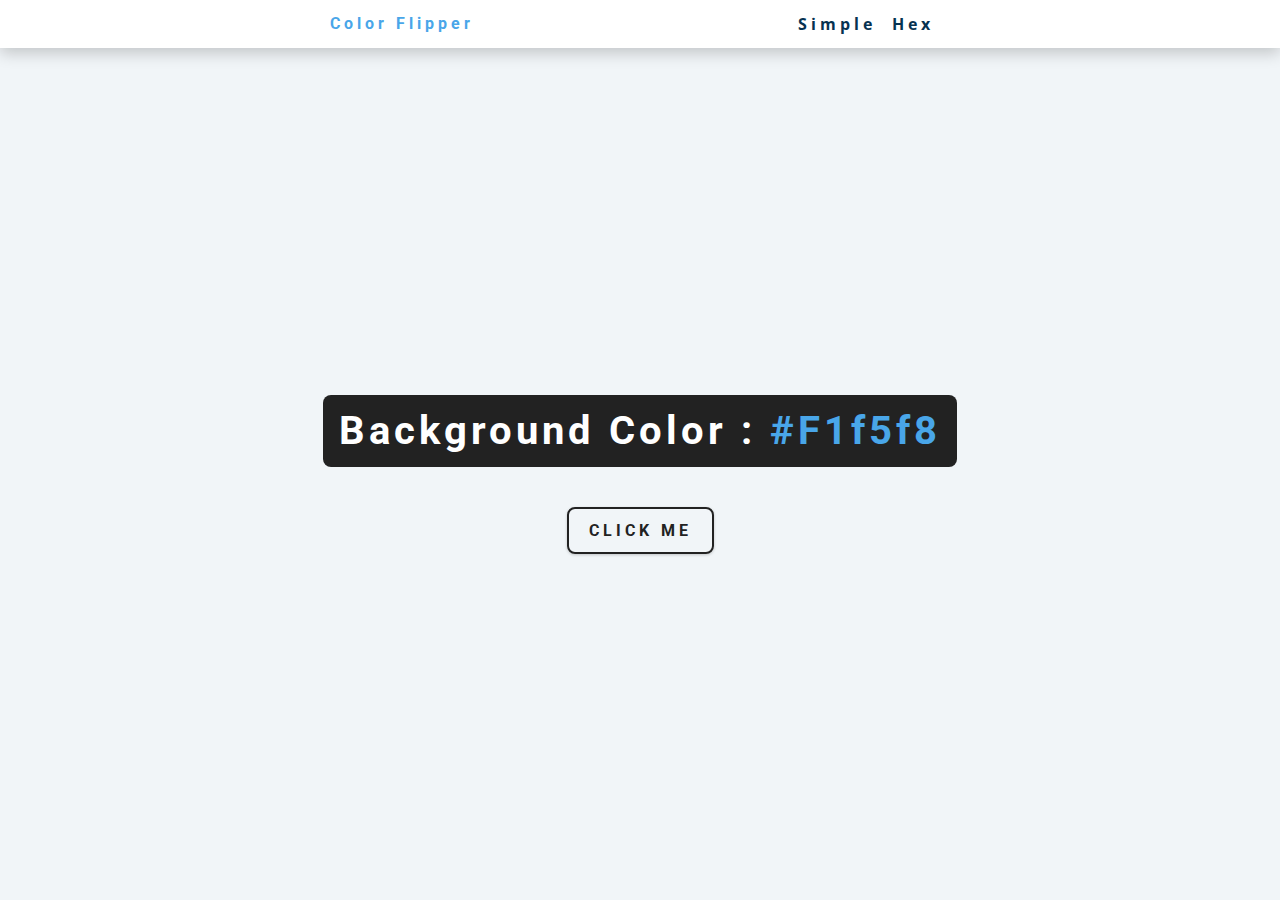
<file: index.html>
<!DOCTYPE html>
<html lang="en">
  <head>
    <meta charset="UTF-8" />
    <meta name="viewport" content="width=device-width, initial-scale=1.0" />
    <title>Color Flipper || Simple</title>
    <!-- styles -->
    <link rel="stylesheet" href="style.css" />
  </head>
  <body>
    <nav>
      <div class="nav-center">
        <h4>color flipper</h4>
        <ul class="nav-links">
          <li><a href="index.html">simple</a></li>
          <li><a href="hex.html">hex</a></li>
        </ul>
      </div>
    </nav>
    <main>
      <div class="container">
        <h2>background color : <span class="color">#f1f5f8</span></h2>
        <button class="btn btn-hero" id="btn" onclick="changecolor()">click me</button>
      </div>
    </main>
    <!-- javascript -->
    <script src="index.js"></script>
  </body>
</html>
</file>
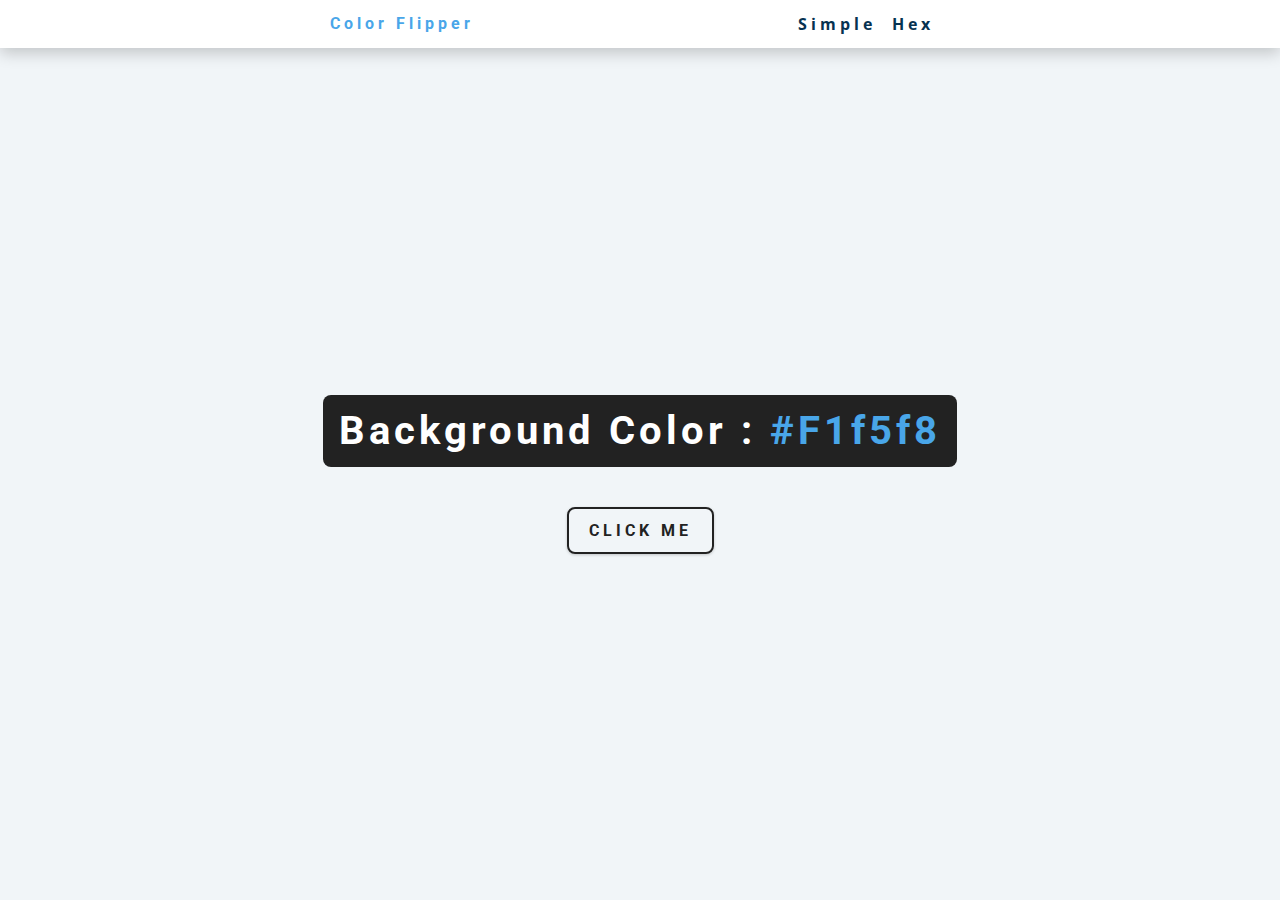
<file: hex.html>
<!DOCTYPE html>
<html lang="en">
  <head>
    <meta charset="UTF-8" />
    <meta name="viewport" content="width=device-width, initial-scale=1.0" />
    <title>Color Flipper || Hex</title>
    <!-- styles -->
    <link rel="stylesheet" href="hex.css" />
  </head>

  <body>
    <nav>
      <div class="nav-center">
        <h4>color flipper</h4>
        <ul class="nav-links">
          <li><a href="index.html">simple</a></li>
          <li><a href="hex.html">hex</a></li>
        </ul>
      </div>
    </nav>
    <main>
      <div class="container">
        <h2>background color : <span class="color">#f1f5f8</span></h2>
        <button onclick ="changecolor()" class="btn btn-hero" id="btn">click me</button>
      </div>
    </main>
    <!-- javascript -->
    <script src="hex.js"></script>
  </body>
</html>
</file>
<file: style.css>
/*
=============== 
Fonts
===============
*/
@import url("https://fonts.googleapis.com/css?family=Open+Sans|Roboto:400,700&display=swap");

/*
=============== 
Variables
===============
*/

:root {
  /* dark shades of primary color*/
  --clr-primary-1: hsl(205, 86%, 17%);
  --clr-primary-2: hsl(205, 77%, 27%);
  --clr-primary-3: hsl(205, 72%, 37%);
  --clr-primary-4: hsl(205, 63%, 48%);
  /* primary/main color */
  --clr-primary-5: hsl(205, 78%, 60%);
  /* lighter shades of primary color */
  --clr-primary-6: hsl(205, 89%, 70%);
  --clr-primary-7: hsl(205, 90%, 76%);
  --clr-primary-8: hsl(205, 86%, 81%);
  --clr-primary-9: hsl(205, 90%, 88%);
  --clr-primary-10: hsl(205, 100%, 96%);
  /* darkest grey - used for headings */
  --clr-grey-1: hsl(209, 61%, 16%);
  --clr-grey-2: hsl(211, 39%, 23%);
  --clr-grey-3: hsl(209, 34%, 30%);
  --clr-grey-4: hsl(209, 28%, 39%);
  /* grey used for paragraphs */
  --clr-grey-5: hsl(210, 22%, 49%);
  --clr-grey-6: hsl(209, 23%, 60%);
  --clr-grey-7: hsl(211, 27%, 70%);
  --clr-grey-8: hsl(210, 31%, 80%);
  --clr-grey-9: hsl(212, 33%, 89%);
  --clr-grey-10: hsl(206, 33%, 96%);
  --clr-white: #fff;
  --clr-red-dark: hsl(360, 67%, 44%);
  --clr-red-light: hsl(360, 71%, 66%);
  --clr-green-dark: hsl(125, 67%, 44%);
  --clr-green-light: hsl(125, 71%, 66%);
  --clr-black: #222;
  --ff-primary: "Roboto", sans-serif;
  --ff-secondary: "Open Sans", sans-serif;
  --transition: all 0.3s linear;
  --spacing: 0.25rem;
  --radius: 0.5rem;
  --light-shadow: 0 5px 15px rgba(0, 0, 0, 0.1);
  --dark-shadow: 0 5px 15px rgba(0, 0, 0, 0.2);
  --max-width: 1170px;
  --fixed-width: 620px;
}
/*
=============== 
Global Styles
===============
*/

*,
::after,
::before {
  margin: 0;
  padding: 0;
  box-sizing: border-box;
}
body {
  font-family: var(--ff-secondary);
  background: #F1f5f8;
  color: var(--clr-grey-1);
  line-height: 1.5;
  font-size: 0.875rem;
}
ul {
  list-style-type: none;
}
a {
  text-decoration: none;
}
img:not(.nav-logo) {
  width: 100%;
  display: block;
}

h1,
h2,
h3,
h4 {
  letter-spacing: var(--spacing);
  text-transform: capitalize;
  line-height: 1.25;
  margin-bottom: 0.75rem;
  font-family: var(--ff-primary);
}
h1 {
  font-size: 3rem;
}
h2 {
  font-size: 2rem;
}
h3 {
  font-size: 1.25rem;
}
h4 {
  font-size: 0.875rem;
}
p {
  margin-bottom: 1.25rem;
  color: var(--clr-grey-5);
}
@media screen and (min-width: 800px) {
  h1 {
    font-size: 4rem;
  }
  h2 {
    font-size: 2.5rem;
  }
  h3 {
    font-size: 1.75rem;
  }
  h4 {
    font-size: 1rem;
  }
  body {
    font-size: 1rem;
  }
  h1,
  h2,
  h3,
  h4 {
    line-height: 1;
  }
}
/*  global classes */

.btn {
  font-family: var(--ff-primary);
  text-transform: uppercase;
  background: transparent;
  color: var(--clr-black);
  padding: 0.375rem 0.75rem;
  letter-spacing: var(--spacing);
  display: inline-block;
  font-weight: 700;
  transition: var(--transition);
  font-size: 0.875rem;
  border: 2px solid var(--clr-black);
  cursor: pointer;
  box-shadow: 0 1px 3px rgba(0, 0, 0, 0.2);
  border-radius: var(--radius);
}
.btn:hover {
  color: var(--clr-white);
  background: var(--clr-black);
}
.btn-hero {
  font-size: 1rem;
  padding: 0.75rem 1.25rem;
}
/* section */
.section {
  padding: 5rem 0;
}

.section-center {
  width: 90vw;
  margin: 0 auto;
  max-width: 1170px;
}
@media screen and (min-width: 992px) {
  .section-center {
    width: 95vw;
  }
}
/*
=============== 
Nav
===============
*/
nav {
  background: var(--clr-white);
  height: 3rem;
  display: grid;
  align-items: center;
  box-shadow: var(--dark-shadow);
}
.nav-center {
  width: 90vw;
  max-width: var(--fixed-width);
  margin: 0 auto;
  display: flex;
  align-items: center;
  justify-content: space-between;
}
.nav-center h4 {
  margin-bottom: 0;
  color: var(--clr-primary-5);
}
.nav-links {
  display: flex;
}
nav a {
  text-transform: capitalize;
  font-weight: 700;
  font-size: 1rem;
  color: var(--clr-primary-1);
  letter-spacing: var(--spacing);
  margin-right: 1rem;
}
nav a:hover {
  color: var(--clr-primary-5);
}
/*
=============== 
Container
===============
*/
main {
  min-height: calc(100vh - 3rem);
  display: grid;
  place-items: center;
}
.container {
  text-align: center;
}
.container h2 {
  background: var(--clr-black);
  color: var(--clr-white);
  padding: 1rem;
  border-radius: var(--radius);
  margin-bottom: 2.5rem;
}
.color {
  color: var(--clr-primary-5);
}
</file>
<file: hex.css>
/*
=============== 
Fonts
===============
*/
@import url("https://fonts.googleapis.com/css?family=Open+Sans|Roboto:400,700&display=swap");

/*
=============== 
Variables
===============
*/

:root {
  /* dark shades of primary color*/
  --clr-primary-1: hsl(205, 86%, 17%);
  --clr-primary-2: hsl(205, 77%, 27%);
  --clr-primary-3: hsl(205, 72%, 37%);
  --clr-primary-4: hsl(205, 63%, 48%);
  /* primary/main color */
  --clr-primary-5: hsl(205, 78%, 60%);
  /* lighter shades of primary color */
  --clr-primary-6: hsl(205, 89%, 70%);
  --clr-primary-7: hsl(205, 90%, 76%);
  --clr-primary-8: hsl(205, 86%, 81%);
  --clr-primary-9: hsl(205, 90%, 88%);
  --clr-primary-10: hsl(205, 100%, 96%);
  /* darkest grey - used for headings */
  --clr-grey-1: hsl(209, 61%, 16%);
  --clr-grey-2: hsl(211, 39%, 23%);
  --clr-grey-3: hsl(209, 34%, 30%);
  --clr-grey-4: hsl(209, 28%, 39%);
  /* grey used for paragraphs */
  --clr-grey-5: hsl(210, 22%, 49%);
  --clr-grey-6: hsl(209, 23%, 60%);
  --clr-grey-7: hsl(211, 27%, 70%);
  --clr-grey-8: hsl(210, 31%, 80%);
  --clr-grey-9: hsl(212, 33%, 89%);
  --clr-grey-10: hsl(206, 33%, 96%);
  --clr-white: #fff;
  --clr-red-dark: hsl(360, 67%, 44%);
  --clr-red-light: hsl(360, 71%, 66%);
  --clr-green-dark: hsl(125, 67%, 44%);
  --clr-green-light: hsl(125, 71%, 66%);
  --clr-black: #222;
  --ff-primary: "Roboto", sans-serif;
  --ff-secondary: "Open Sans", sans-serif;
  --transition: all 0.3s linear;
  --spacing: 0.25rem;
  --radius: 0.5rem;
  --light-shadow: 0 5px 15px rgba(0, 0, 0, 0.1);
  --dark-shadow: 0 5px 15px rgba(0, 0, 0, 0.2);
  --max-width: 1170px;
  --fixed-width: 620px;
}
/*
=============== 
Global Styles
===============
*/

*,
::after,
::before {
  margin: 0;
  padding: 0;
  box-sizing: border-box;
}
body {
  font-family: var(--ff-secondary);
  background: #F1f5f8;
  color: var(--clr-grey-1);
  line-height: 1.5;
  font-size: 0.875rem;
}
ul {
  list-style-type: none;
}
a {
  text-decoration: none;
}
img:not(.nav-logo) {
  width: 100%;
  display: block;
}

h1,
h2,
h3,
h4 {
  letter-spacing: var(--spacing);
  text-transform: capitalize;
  line-height: 1.25;
  margin-bottom: 0.75rem;
  font-family: var(--ff-primary);
}
h1 {
  font-size: 3rem;
}
h2 {
  font-size: 2rem;
}
h3 {
  font-size: 1.25rem;
}
h4 {
  font-size: 0.875rem;
}
p {
  margin-bottom: 1.25rem;
  color: var(--clr-grey-5);
}
@media screen and (min-width: 800px) {
  h1 {
    font-size: 4rem;
  }
  h2 {
    font-size: 2.5rem;
  }
  h3 {
    font-size: 1.75rem;
  }
  h4 {
    font-size: 1rem;
  }
  body {
    font-size: 1rem;
  }
  h1,
  h2,
  h3,
  h4 {
    line-height: 1;
  }
}
/*  global classes */

.btn {
  font-family: var(--ff-primary);
  text-transform: uppercase;
  background: transparent;
  color: var(--clr-black);
  padding: 0.375rem 0.75rem;
  letter-spacing: var(--spacing);
  display: inline-block;
  font-weight: 700;
  transition: var(--transition);
  font-size: 0.875rem;
  border: 2px solid var(--clr-black);
  cursor: pointer;
  box-shadow: 0 1px 3px rgba(0, 0, 0, 0.2);
  border-radius: var(--radius);
}
.btn:hover {
  color: var(--clr-white);
  background: var(--clr-black);
}
.btn-hero {
  font-size: 1rem;
  padding: 0.75rem 1.25rem;
}
/* section */
.section {
  padding: 5rem 0;
}

.section-center {
  width: 90vw;
  margin: 0 auto;
  max-width: 1170px;
}
@media screen and (min-width: 992px) {
  .section-center {
    width: 95vw;
  }
}
/*
=============== 
Nav
===============
*/
nav {
  background: var(--clr-white);
  height: 3rem;
  display: grid;
  align-items: center;
  box-shadow: var(--dark-shadow);
}
.nav-center {
  width: 90vw;
  max-width: var(--fixed-width);
  margin: 0 auto;
  display: flex;
  align-items: center;
  justify-content: space-between;
}
.nav-center h4 {
  margin-bottom: 0;
  color: var(--clr-primary-5);
}
.nav-links {
  display: flex;
}
nav a {
  text-transform: capitalize;
  font-weight: 700;
  font-size: 1rem;
  color: var(--clr-primary-1);
  letter-spacing: var(--spacing);
  margin-right: 1rem;
}
nav a:hover {
  color: var(--clr-primary-5);
}
/*
=============== 
Container
===============
*/
main {
  min-height: calc(100vh - 3rem);
  display: grid;
  place-items: center;
}
.container {
  text-align: center;
}
.container h2 {
  background: var(--clr-black);
  color: var(--clr-white);
  padding: 1rem;
  border-radius: var(--radius);
  margin-bottom: 2.5rem;
}
.color {
  color: var(--clr-primary-5);
}
</file>
